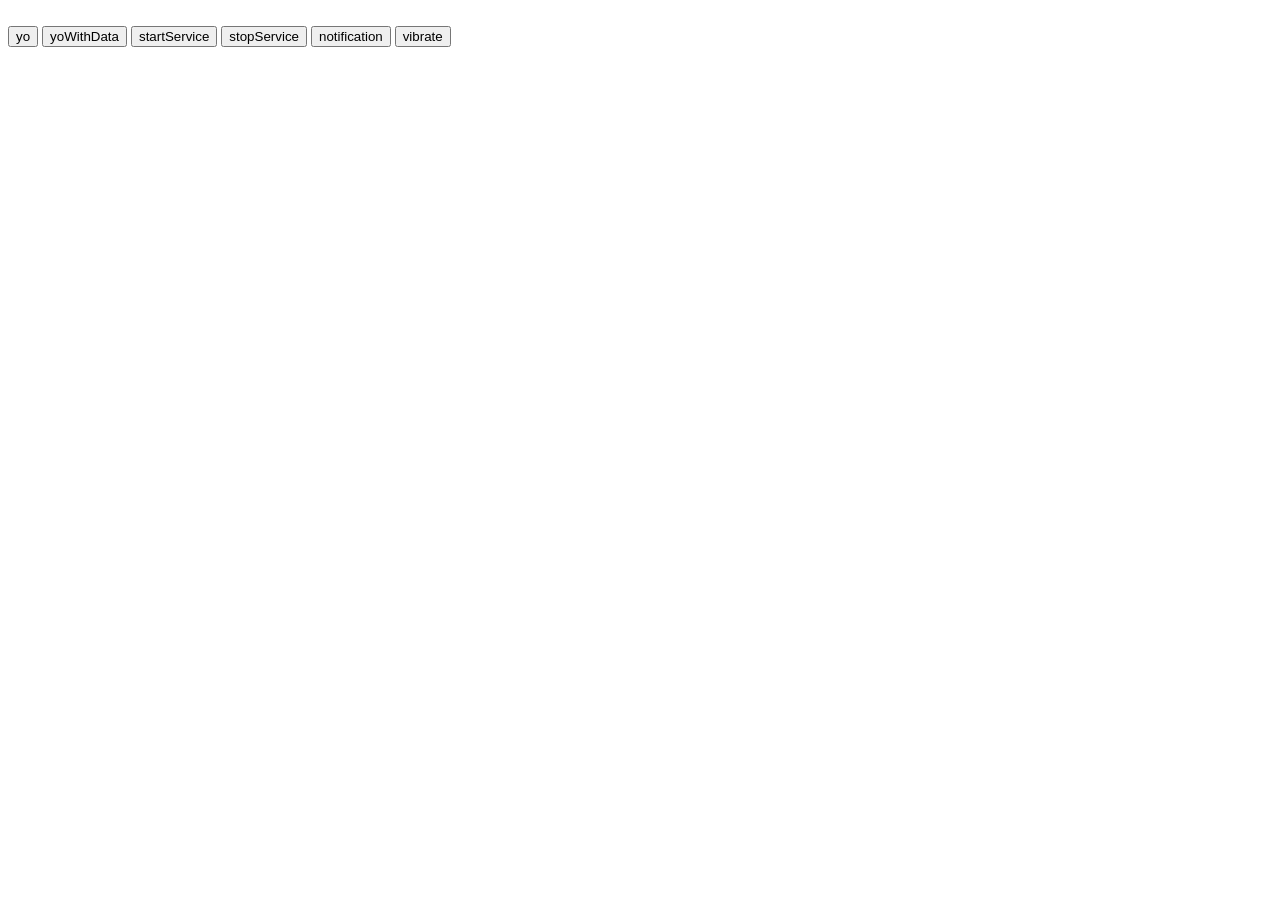
<file: BerBerCore/Assets/Web/index.html>
﻿
<html>
	<head>
		<title></title>

		<meta name="viewport" content="width=1280, user-scalable=no">

		<script type="text/javascript">
			
			function yo(){
				var cmd = {
					method: "yo"
				};
				window.location.href = "berber:" + JSON.stringify(cmd);
			}

			function yoWithData() {
				var cmd = {
					method: "yo2",
					data: {
						name: "aaa",
						phone: "1234"
					}
				};
				window.location.href = "berber:" + JSON.stringify(cmd);
			}

			function startService() {
				var cmd = {
					method: "startService"
				};
				window.location.href = "berber:" + JSON.stringify(cmd);
			}

			function stopService() {
				var cmd = {
					method: "stopService"
				};
				window.location.href = "berber:" + JSON.stringify(cmd);
			}

			function notification() {
				var cmd = {
					method: "notification",
					data: {
						title: "aaa",
						content: "1234"
					}
				};
				window.location.href = "berber:" + JSON.stringify(cmd);
			}

			function vibrate() {
				var cmd = {
					method: "vibrate",
					data: [0, 500, 500, 500]
				};
				window.location.href = "berber:" + JSON.stringify(cmd);
			}
			
			
			/*
			//
			function backBtn(val){
				window.location.href = "TD888:BackBtn:" + val;
			}

			//window.location.href = "TD888:ServicePush:0;;NotiNoti;;http://www.google.com";

	

			//<iframe id="cmd" src="about:blank" />


			/*
			setInterval(function() {
				console.log("yooooooo");
			}, 1000);
			*/


			
		</script>

	</head>
	<body>

		<!--
		<input type="text" style="width:50%">
		<br/>
		<input type="text" style="width:50%">
		<br/>
		<input type="button" value="test" style="width:100%" onclick="test()">
		-->
		
	    <br/>
		<input type="button" onclick="yo()" value="yo" />
		<input type="button" onclick="yoWithData()" value="yoWithData" />
		<input type="button" onclick="startService()" value="startService" />
		<input type="button" onclick="stopService()" value="stopService" />
		<input type="button" onclick="notification()" value="notification" />
		<input type="button" onclick="vibrate()" value="vibrate" />
		<br/>

		<!--
		<input type="button" onclick="backBtn(0)" value="backBtn_0" />
		<input type="button" onclick="backBtn(1)" value="backBtn_1" />
		<input type="button" onclick="backBtn('alert(123)')" value="backBtn_a" />
		<input type="button" onclick="sPush_0()" value="sPush0" />
		<input type="button" onclick="sPush_1()" value="sPush1" />
		-->

	</body>
</html>
</file>
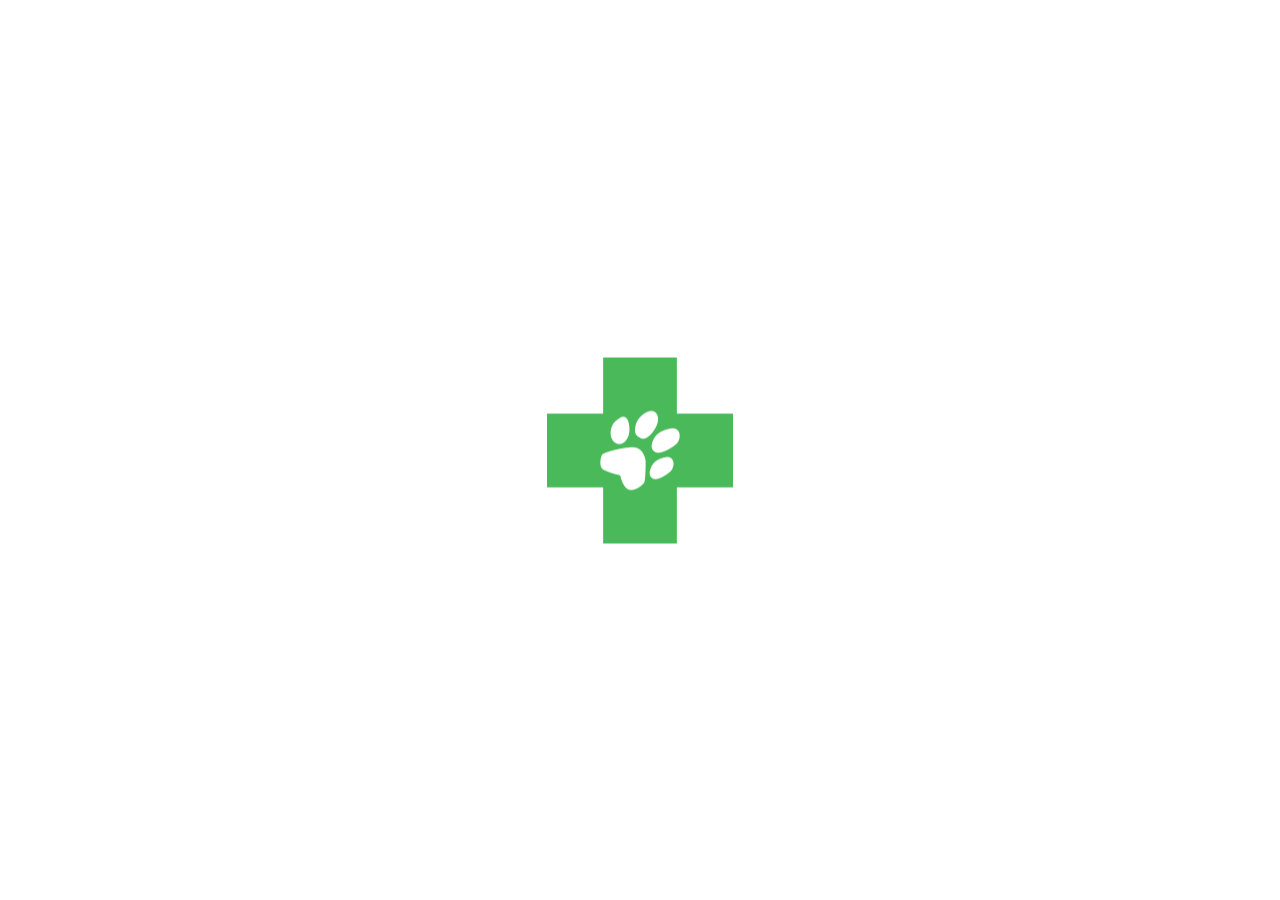
<file: BerBerCore/Assets/Web/splash.html>
﻿<!DOCTYPE html>
<html>
	<head>
		<meta http-equiv="Content-Type" content="text/html; charset=utf-8"/>
    	<meta name="viewport" content="width=device-width, initial-scale=1.0" />

		<title></title>

		<script type="text/javascript" src="js/BerBerUI.js"></script>
		<script type="text/javascript">

			window.onload = function() {
			
				var root = new BerBer.RootView();

			    var canvas = new BerBer.CanvasView(root, {
			        appearance: {
						fillMode: "center",
			        	src: "img/splash.png"
					}
			    });
			
			}

		</script>
		

	</head>
	<body>


	</body>
</html>
</file>
